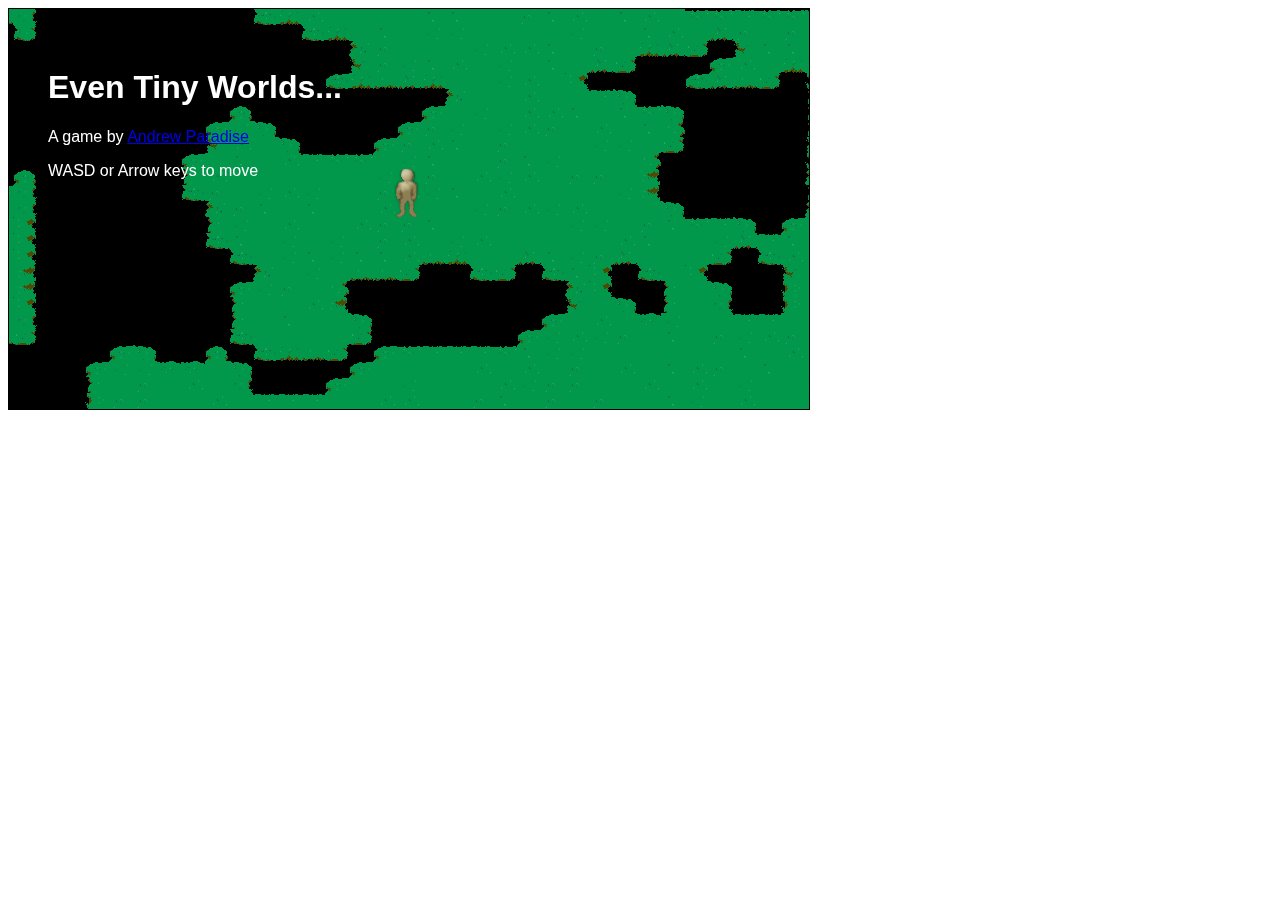
<file: index.html>
<!DOCTYPE html>
<html>
  <head>
    <title>Even Tiny Worlds...</title>
    <meta name="viewport" content="user-scalable=no ,initial-scale=1.0" />    
    <script>
      document.addEventListener('touchmove', function(event) { event.preventDefault(); }, false);
    </script>

    <link rel="stylesheet" href="css/stylesheet.css"/>
    <script src="javascript/lib/jquery-1.7.2.min.js"></script>
    <script src="javascript/lib/requestAnimationFrame.js"></script>
    <script src="javascript/lib/underscore-min.js"></script>
    <script src="javascript/lib/head.load.min.js"></script>
    <script src="javascript/include-dev.js"></script>
  </head>
  <body>
    <canvas id="main"></canvas>
  </body>
</html>
</file>
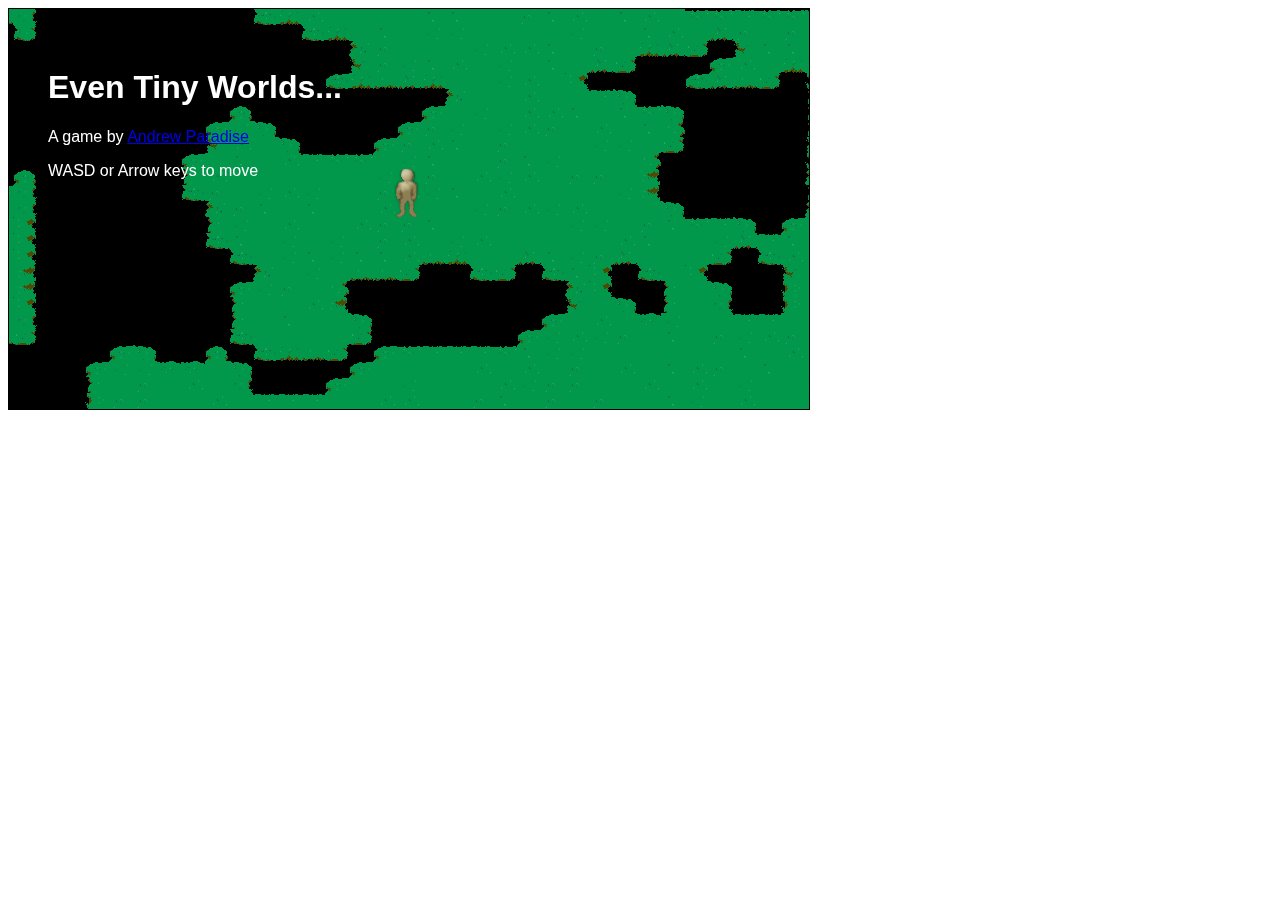
<file: index-min.html>
<!DOCTYPE html>
<html>
  <head>
    <title>Even Tiny Worlds...</title>
    <meta name="viewport" content="user-scalable=no ,initial-scale=1.0" />    
    <script>
      document.addEventListener('touchmove', function(event) { event.preventDefault(); }, false);
    </script>

    <link rel="stylesheet" href="css/stylesheet.css"/>
    <script src="javascript/lib/jquery-1.7.2.min.js"></script>
    <script src="javascript/lib/requestAnimationFrame.js"></script>
    <script src="javascript/lib/underscore-min.js"></script>
    <script src="javascript/homnom-ld23.js"></script>
    <script>
      $(function () { Game.begin(); });
    </script>
  </head>
  <body>
    <canvas id="main"></canvas>
  </body>
</html>
</file>
<file: css/stylesheet.css>
.overlay {
    font-family: arial;
    color: white;
    padding: 40px;
}


.right {
    text-align: right;
    padding-right: 4em;

}
</file>
